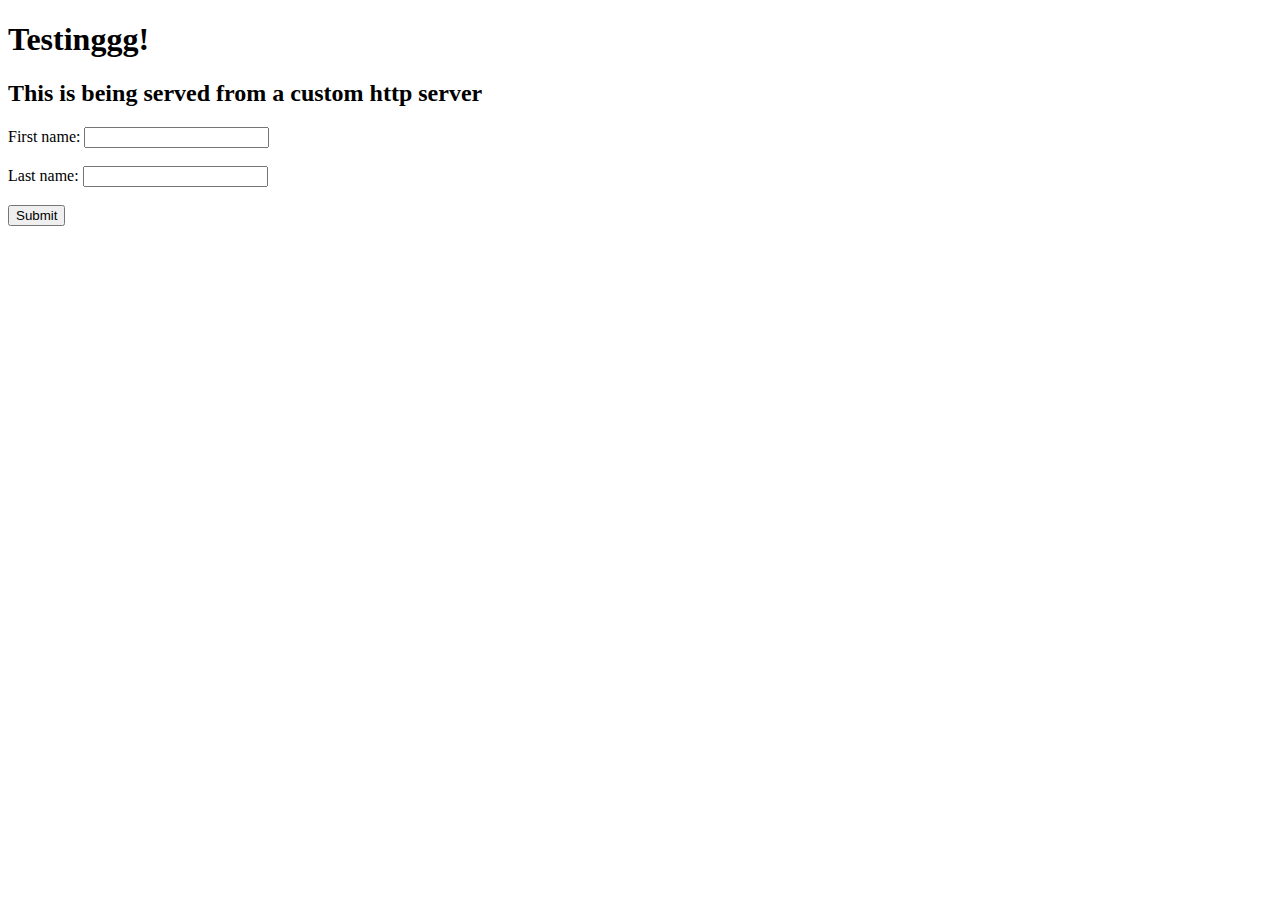
<file: pages/index.html>
<!DOCTYPE html>
<html lang="en">
<head>
    <meta charset="UTF-8">
    <meta name="viewport" content="width=device-width, initial-scale=1.0">
    <title>Document</title>
</head>
<body>
    <h1>Testinggg!</h1>
    <h2>This is being served from a custom http server</h2>
    <form action="/action_page" method="post">
        <label for="fname">First name:</label>
        <input type="text" id="fname" name="fname"><br><br>
        <label for="lname">Last name:</label>
        <input type="text" id="lname" name="lname"><br><br>
        <input type="submit" value="Submit">
    </form>
</body>
</html>
</file>
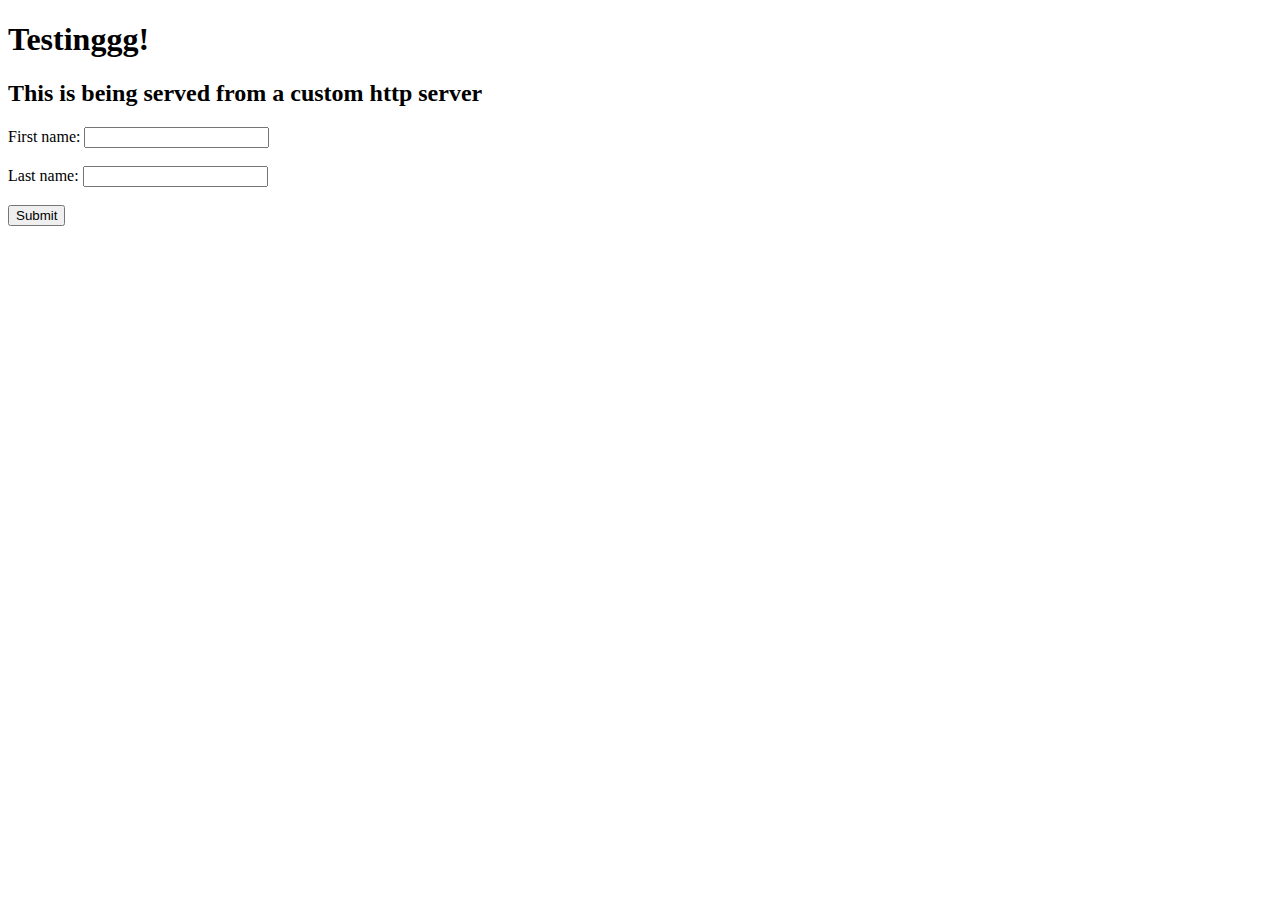
<file: pages/home/index.html>
<!DOCTYPE html>
<html lang="en">
<head>
    <meta charset="UTF-8">
    <meta name="viewport" content="width=device-width, initial-scale=1.0">
    <title>Document</title>
</head>
<body>
    <h1>Testinggg!</h1>
    <h2>This is being served from a custom http server</h2>
    <form action="/" method="post">
        <label for="fname">First name:</label>
        <input type="text" id="fname" name="fname"><br><br>
        <label for="lname">Last name:</label>
        <input type="text" id="lname" name="lname"><br><br>
        <input type="submit" value="Submit">
    </form>
</body>
</html>
</file>
